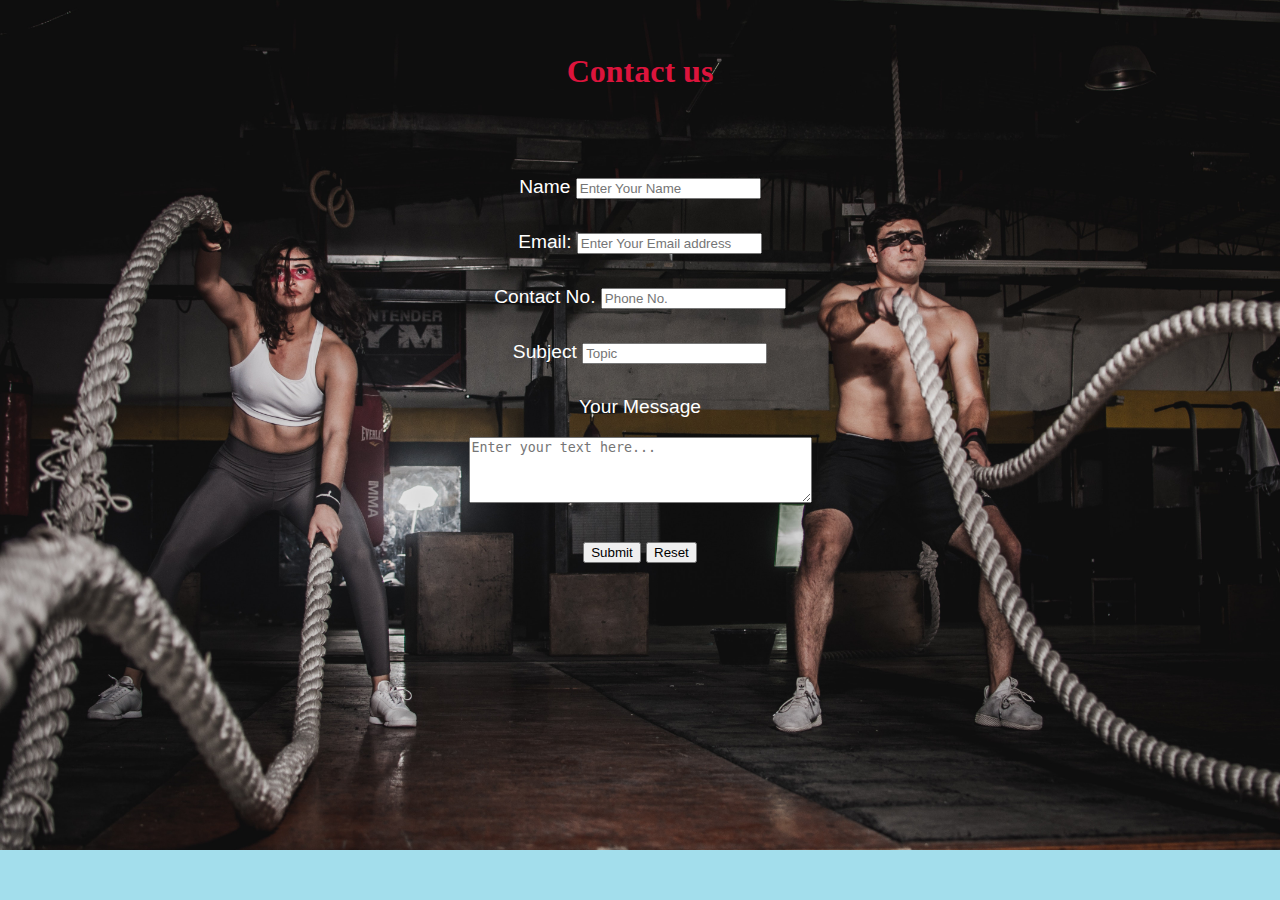
<file: contact.html>
<!DOCTYPE html>
<html lang="en">
<head>
    <meta charset="UTF-8">
    <meta http-equiv="X-UA-Compatible" content="IE=edge">
    <meta name="viewport" content="width=device-width, initial-scale=1.0">
    <title>Diet plan</title>
    <link rel="stylesheet" href="css/contact.css">
    
</head>
<body>
    <div class="content">
        <h1>Contact us </h1>  
    
    <div class="form">
        <form action="registration.html">
            <div class="name" >
                <label for="myname">Name</label>
                <input type="text"  id="myname" placeholder="Enter Your Name">
            </div>
            <div class="email">
                <label for="myemail">Email:</label>
                <input type="email" name="" id="myemail"placeholder="Enter Your Email address">

            </div>
            <div class="age">
                <label for="myage">Contact No.</label>
                <input type="number" name="" id="myage" placeholder="Phone No.">
            </div>
            <div class="subject">
                <label for="mysubject">Subject</label>
                <input type="text" name="" id="mysubject" placeholder="Topic">
            </div>
            
            
            <div class="suggestion">
                <p>Your Message</p>
                <textarea  cols="40" rows="4"
                            placeholder="Enter your text here..."></textarea>
            </div>
            <input type="submit" >
            <input type="reset" >
        </form>
    </div>
</div>
</body>
</html>
</file>
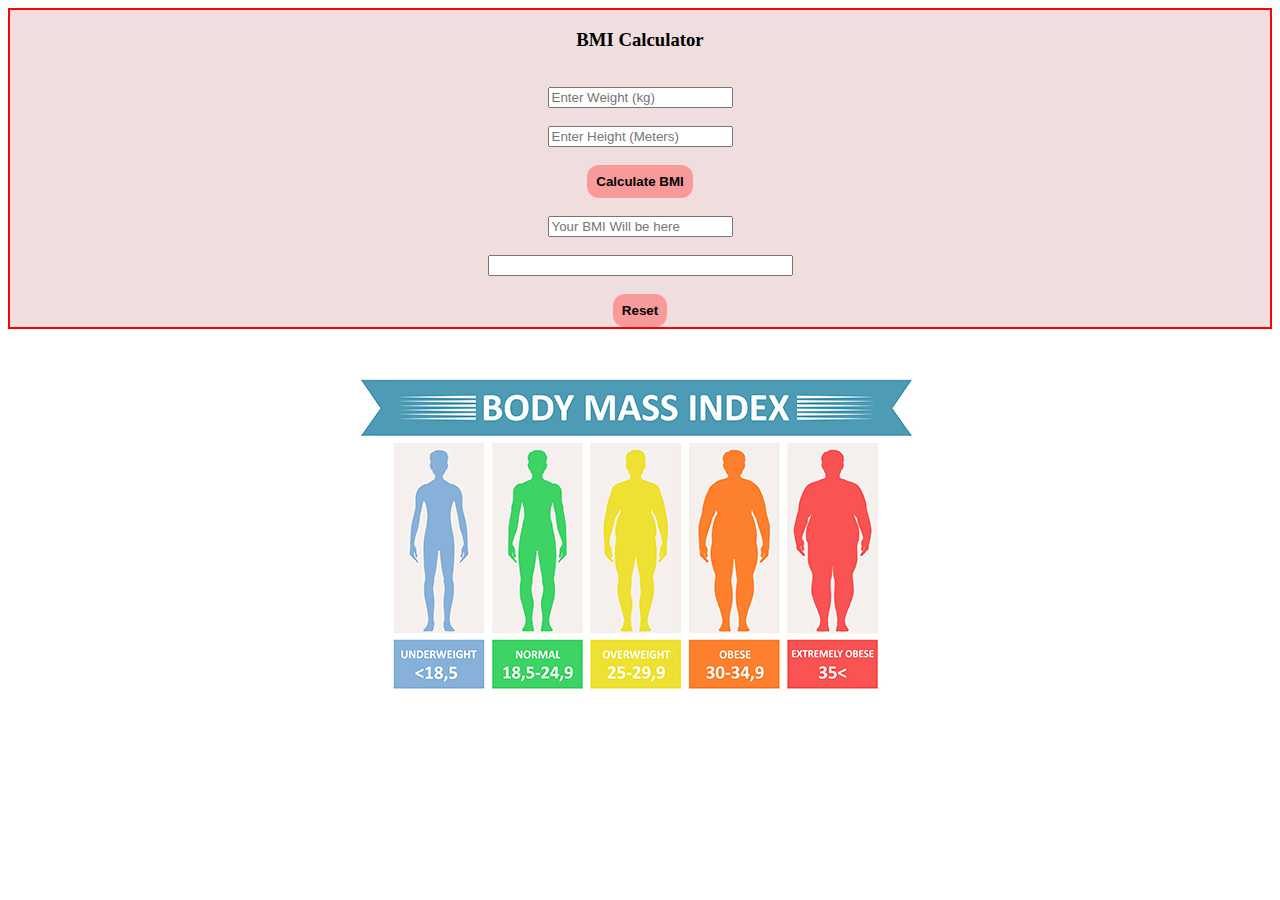
<file: fitness.html>
<!DOCTYPE html>
<html lang="en">
<head>
    <meta charset="UTF-8">
    <meta http-equiv="X-UA-Compatible" content="IE=edge">
    <meta name="viewport" content="width=device-width, initial-scale=1.0">
    <title>Document</title>
    <style>
        *   {
       box-sizing: border-box;
   }
   .decoration-one {
       background-color:rgb(249, 154, 154);
       margin: 0;
       border:0;
       border-radius: 12px;
       padding: 9px;
       font-weight: bold;
   }
   .decoration-one:hover {
       background-color:yellow;
   
   }
   a {
       text-decoration: none;
       color:black;
   }
   .mainbox{
       text-align: center;
       border: 2px solid red;
       background-color: rgb(240, 221, 221);
   }
   .img{
       margin-top: 3rem;
       text-align: center;
   }
   </style>  
</head>
<body>
    <div class="mainbox">
        <form name="techBMI">
        <h3>BMI Calculator</h3>
        <br/>
        <input type="text" name="weight" placeholder="Enter Weight (kg)" size="20"><br /><br/>
        <input type="text" name="height" placeholder="Enter Height (Meters)" size="20"><br /><br/>
        <input class="decoration-one px-3 py-2" type="button" value="Calculate BMI" onClick="calculateBmi()"><br /><br/>
        <input type="text" name="bmi" placeholder="Your BMI Will be here" size="20"><br /><br/>
        <input type="text" name="meaning" size="35"><br /><br/>
        <input class="decoration-one px-3 py-2" type="reset" value="Reset" />
        <br/>
        </form>
        </div>
        <div class="img" >
            <img src="images/bmi-adult-fb-600x315.jpg" alt="bmi ">
        </div>


        <script>
            function calculateBmi() {
var weight = document.techBMI.weight.value
var height = document.techBMI.height.value
if(weight > 0 && height > 0){	
var finalBmi = weight/(height*height)
document.techBMI.bmi.value = finalBmi.toFixed(3);
if(finalBmi < 18.5){
document.techBMI.meaning.value = "You are unhealthy, too thin."
    }
if(finalBmi > 18.5 && finalBmi < 25){
document.techBMI.meaning.value = "You are healthy enough."
    }
if(finalBmi > 25 &&  finalBmi <30){
document.techBMI.meaning.value = "You have overweight."
    }
if(finalBmi > 30){
document.techBMI.meaning.value = "Your condition is serious."
    }
    }
    else{
    alert("Data you've entered might be incorrect. Please check and try again.")
    }

    }
        </script>

</body>
</html>
</file>
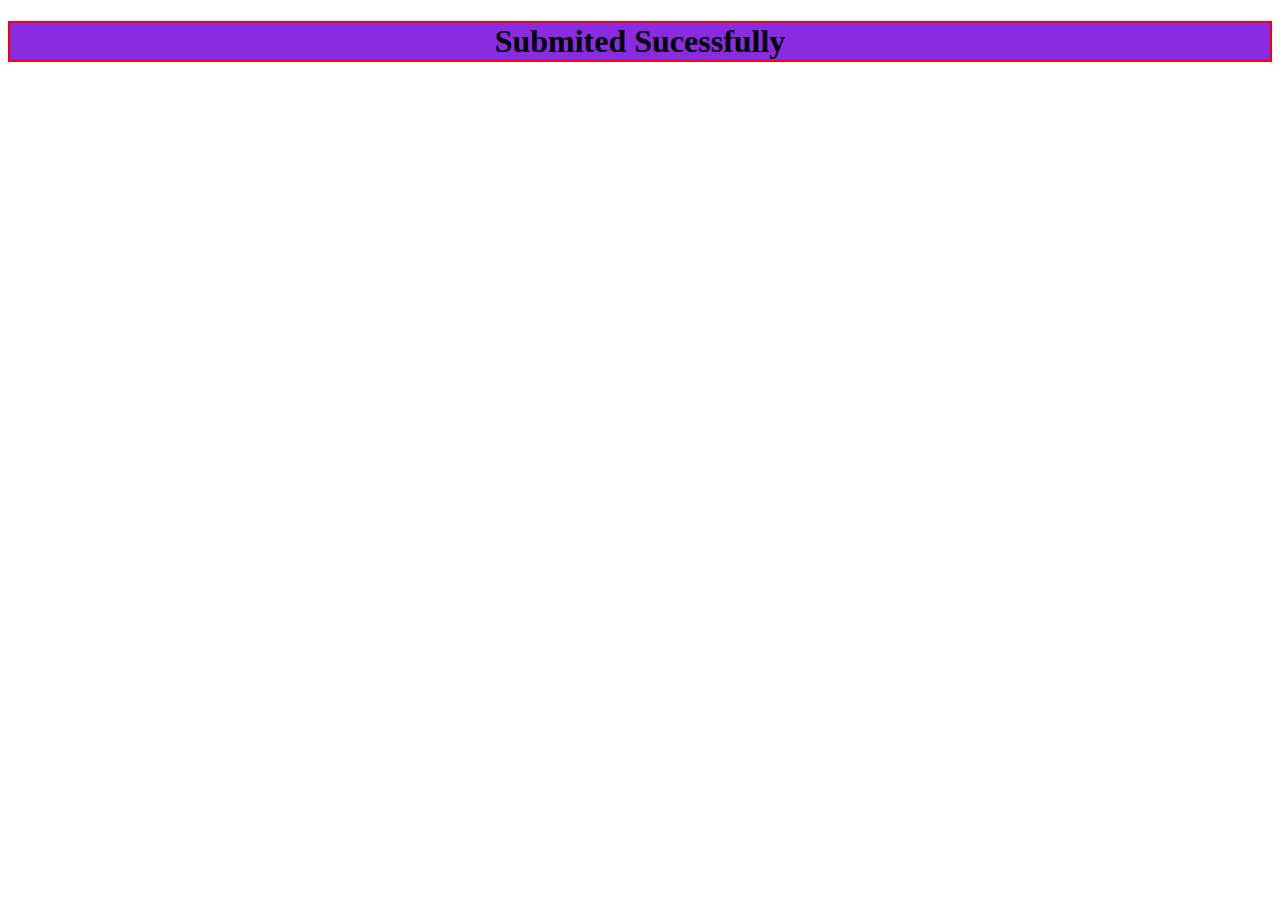
<file: registration.html>
<!DOCTYPE html>
<html lang="en">
<head>
    <meta charset="UTF-8">
    <meta http-equiv="X-UA-Compatible" content="IE=edge">
    <meta name="viewport" content="width=device-width, initial-scale=1.0">
    <title>Sucessfully</title>
    <style>
        h1{
            text-align: center;
            border: 2px solid red;
            background-color: blueviolet;
        }
    </style>
</head>
<body>
    <h1>Submited Sucessfully</h1>
</body>
</html>
</file>
<file: css/contact.css>
body{
    background-color: rgb(163, 222, 236);
    background-image: url('../images/contact.jpg');
    background-repeat: no-repeat;
    background-size: cover;
   
}
.content{
    display: flex;
    flex-direction: column;
    
    text-align: center;
}
div{
    margin: 2rem;
}
.form{
    color: white;
    font-size: larger;
    font-family: Helvetica,Arial;
}
h1{
    color: crimson;
}
</file>
